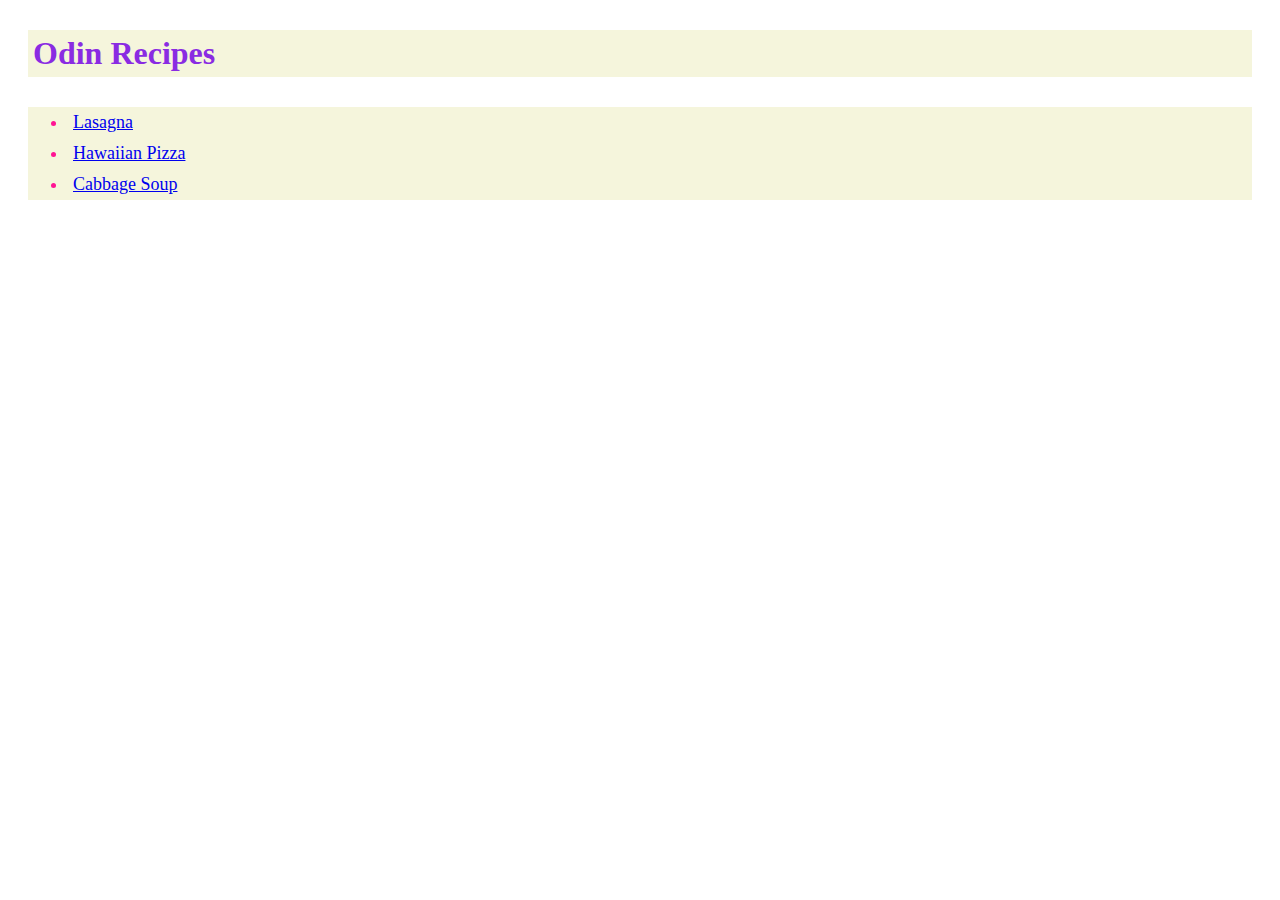
<file: index.html>
<!DOCTYPE html>
<html lang="en">
    <head>
        <meta charset="UTF-8">
        <link rel="stylesheet" href="style/styles.css" />
        <title>odin recipes</title>
    </head>
    <body>
        <h1>Odin Recipes</h1>
        <ul>
            <li><a href="recipes/lasagna.html">Lasagna</a></li>
            <li><a href="recipes/hawaiian-pizza.html">Hawaiian Pizza</a></li>
            <li><a href="recipes/cabbage-soup.html">Cabbage Soup</a></li>
        </ul>
    </body>
</html>
</file>
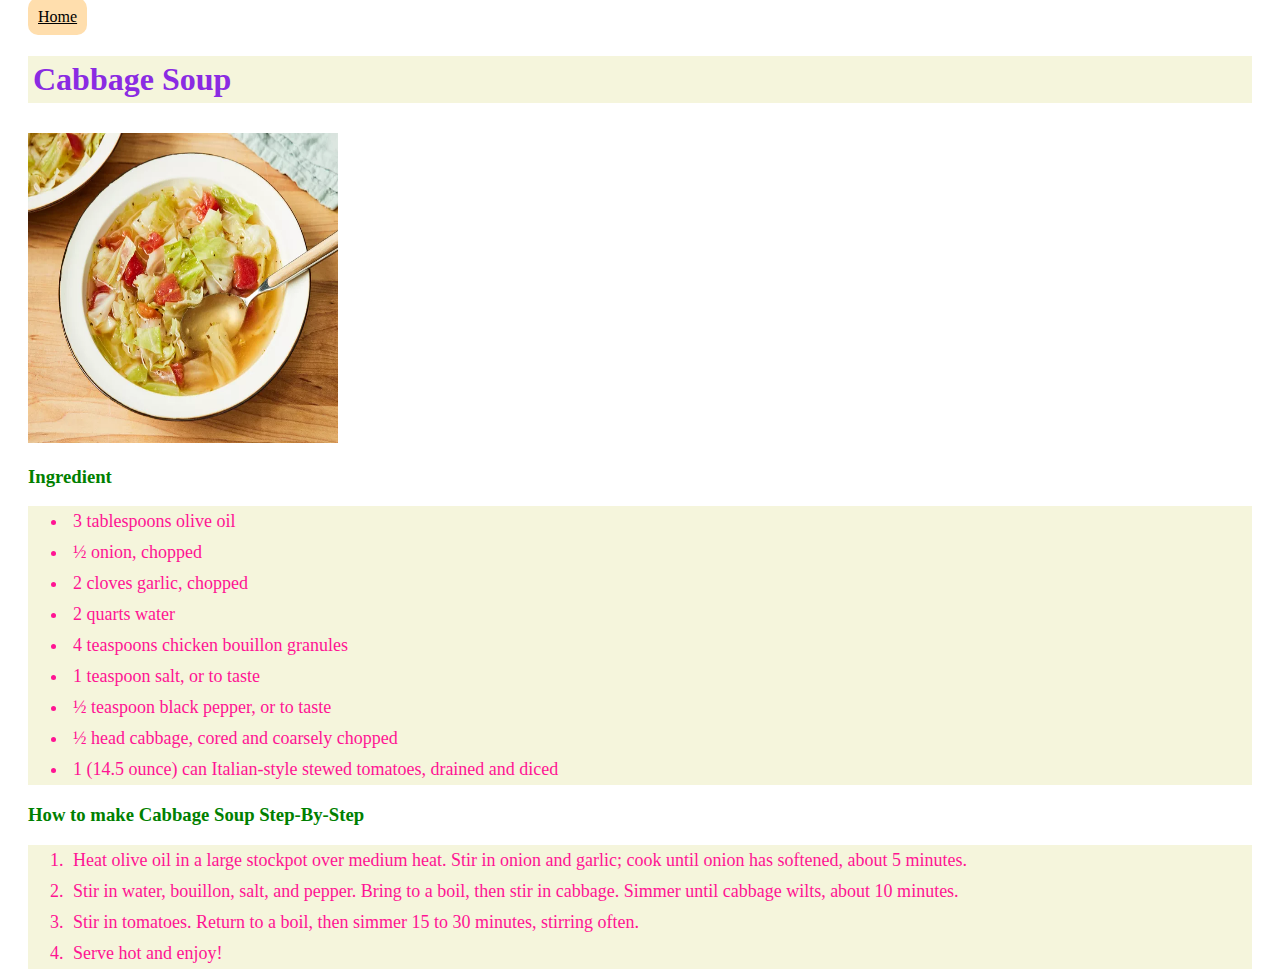
<file: recipes/cabbage-soup.html>
<!DOCTYPE html>
<html lang="en">
    <head>
        <meta charset="UTF-8">
        <link rel="stylesheet" href="../style/styles.css" />
        <title>Cabbage Soup</title>
    </head>
    <body>
        <a id="home" href="../index.html">Home</a>
        <h1>Cabbage Soup</h1>
        <img class="image" src="../images/cabbage-soup.webp" alt="This is a cabbage-soup image" height="310" width="310">
        <h3>Ingredient</h3>
        <ul>
            <li>3 tablespoons olive oil</li>
            <li>½ onion, chopped</li>    
            <li>2 cloves garlic, chopped</li>
            <li>2 quarts water</li>
            <li>4 teaspoons chicken bouillon granules</li>
            <li>1 teaspoon salt, or to taste</li>
            <li>½ teaspoon black pepper, or to taste</li>
            <li>½ head cabbage, cored and coarsely chopped</li>
            <li>1 (14.5 ounce) can Italian-style stewed tomatoes, drained and diced</li>
        </ul>
        <h3>How to make Cabbage Soup Step-By-Step</h3>
        <ol>
            <li>Heat olive oil in a large stockpot over medium heat. Stir in onion and garlic; cook until onion has softened, about 5 minutes.</li>
            <li>Stir in water, bouillon, salt, and pepper. Bring to a boil, then stir in cabbage. Simmer until cabbage wilts, about 10 minutes.</li>
            <li>Stir in tomatoes. Return to a boil, then simmer 15 to 30 minutes, stirring often.</li>
            <li>Serve hot and enjoy!</li>
        </ol>
    </body>
</html>
</file>
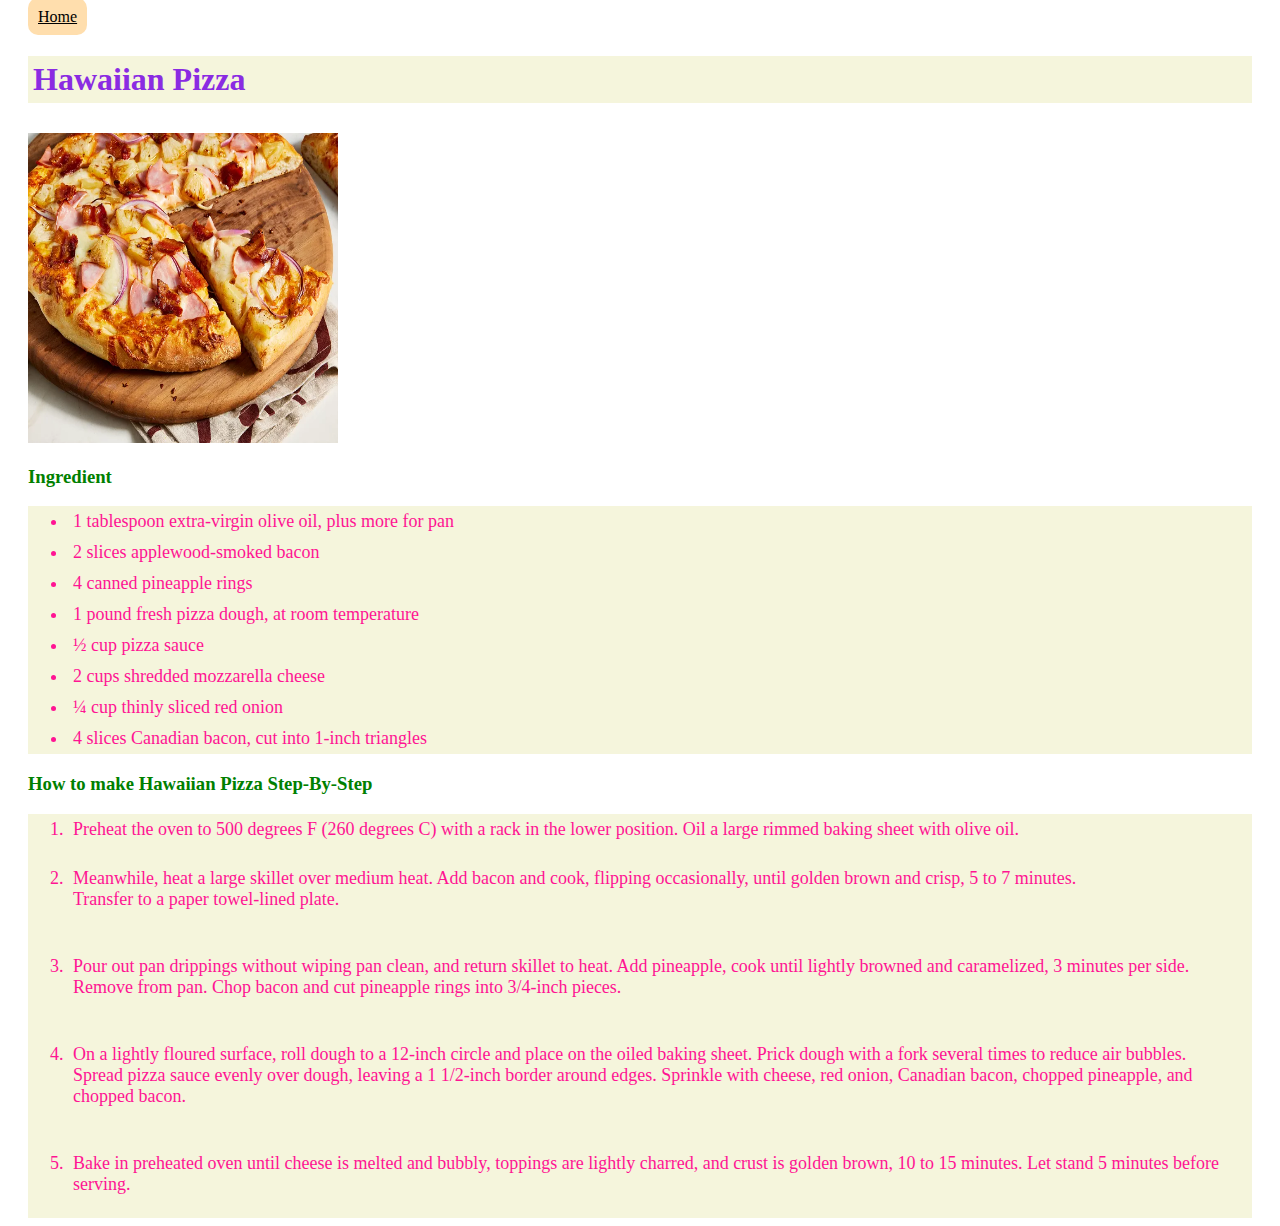
<file: recipes/hawaiian-pizza.html>
<!DOCTYPE html>
<html lang="en">
    <head>
        <meta charset="UTF-8">
        <link rel="stylesheet" href="../style/styles.css" />
        <title>Hawaiian Pizza</title>
    </head>
    <body>
        <a id="home" href="../index.html">Home</a>
        <h1>Hawaiian Pizza</h1>
        <img class="image" src="../images/hawaiian-pizza.webp" alt="This is a hawaiian-pizza image" height="310" width="310">
        <h3>Ingredient</h3>
        <ul>
            <li>1 tablespoon extra-virgin olive oil, plus more for pan</li>
            <li>2 slices applewood-smoked bacon</li>    
            <li>4 canned pineapple rings</li>
            <li>1 pound fresh pizza dough, at room temperature</li>
            <li>½ cup pizza sauce</li>
            <li>2 cups shredded mozzarella cheese</li>
            <li>¼ cup thinly sliced red onion</li>
            <li>4 slices Canadian bacon, cut into 1-inch triangles</li>
        </ul>
        <h3>How to make Hawaiian Pizza Step-By-Step</h3>
        <ol>
            <li>Preheat the oven to 500 degrees F (260 degrees C) with a rack in the lower position. Oil a large rimmed baking sheet with olive oil.</li>
            <li>
                <p>Meanwhile, heat a large skillet over medium heat. Add bacon and cook, flipping occasionally, until golden brown and crisp, 5 to 7 minutes. <br/> Transfer to a paper towel-lined plate.</p>
            </li>
            <li>
                <p>Pour out pan drippings without wiping pan clean, and return skillet to heat. Add pineapple, cook until lightly browned and caramelized, 3 minutes per side. <br/> Remove from pan. Chop bacon and cut pineapple rings into 3/4-inch pieces.</p>
            </li>
            <li>
                <p>On a lightly floured surface, roll dough to a 12-inch circle and place on the oiled baking sheet. Prick dough with a fork several times to reduce air bubbles. <br/> Spread pizza sauce evenly over dough, leaving a 1 1/2-inch border around edges. Sprinkle with cheese, red onion, Canadian bacon, chopped pineapple, and chopped bacon.</p>
            </li>
            <li>
                <p>Bake in preheated oven until cheese is melted and bubbly, toppings are lightly charred, and crust is golden brown, 10 to 15 minutes. Let stand 5 minutes before serving.</p>
            </li>
        </ol>
    </body>
</html>
</file>
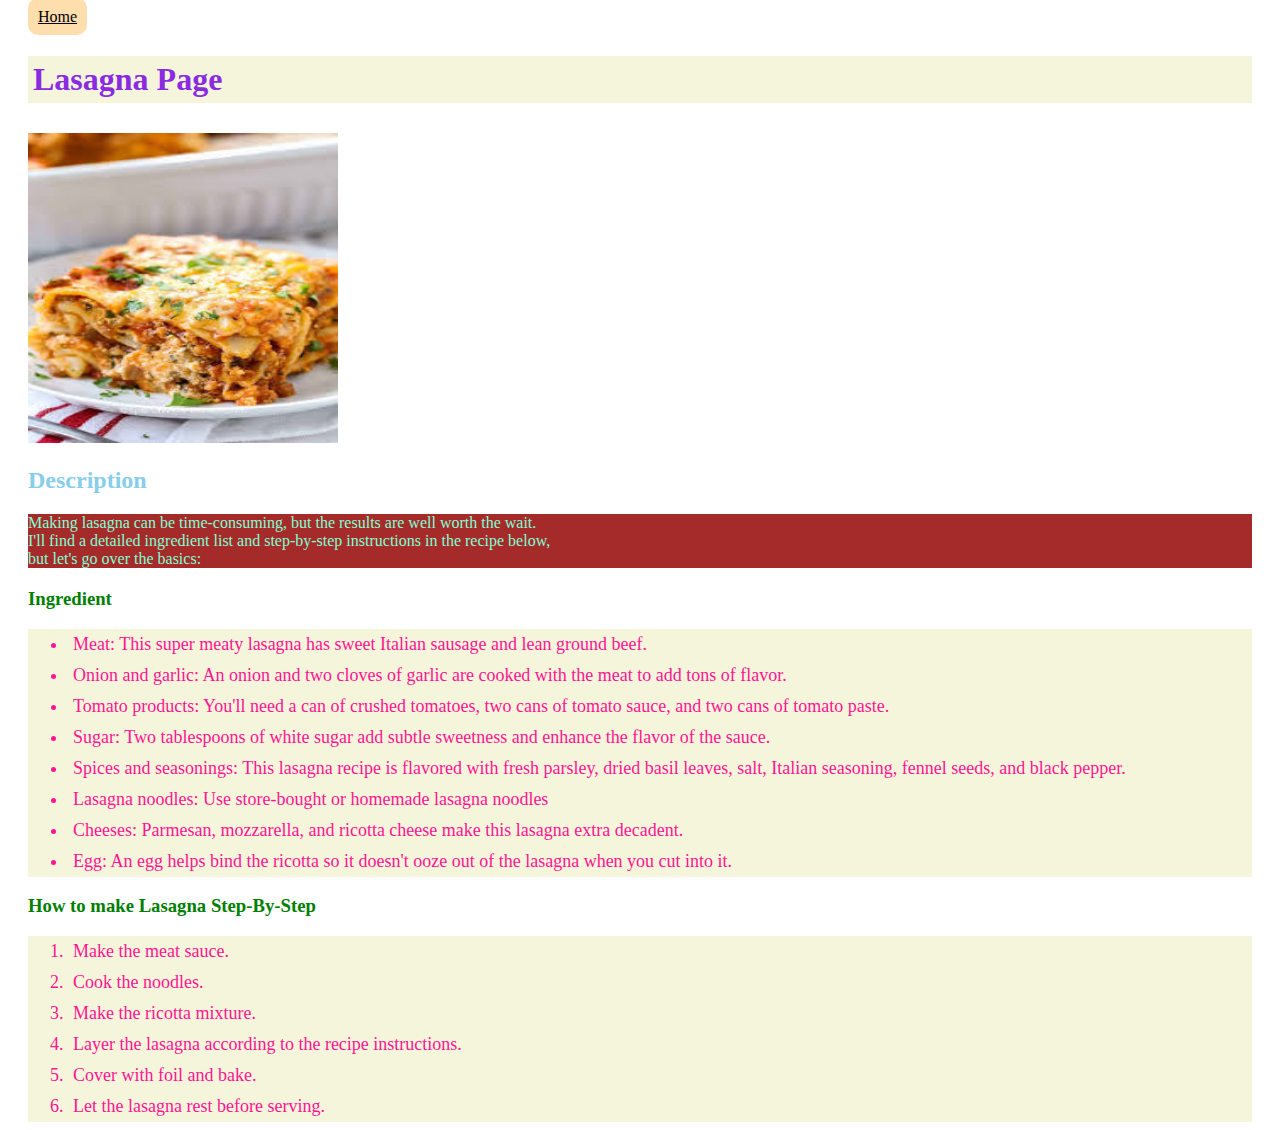
<file: recipes/lasagna.html>
<!DOCTYPE html>
<html lang="en">
    <head>
        <meta charset="UTF-8">
        <link rel="stylesheet" href="../style/styles.css" />
        <title>lasagna</title>
    </head>
    <body>
        <a id="home" href="../index.html">Home</a>
        <h1>Lasagna Page</h1>
        <img class="image" src="../images/lasagna.jpeg" alt="This is a lasagna image" height="310" width="310">
        <h2>Description</h2>
        <p id="des">
            Making lasagna can be time-consuming, but the results are well worth the wait. <br/> 
            I'll find a detailed ingredient list and step-by-step instructions in the recipe below,<br/>
            but let's go over the basics:
        </p>
        <h3>Ingredient</h3>
        <ul>
            <li>Meat: This super meaty lasagna has sweet Italian sausage and lean ground beef.</li>
            <li>Onion and garlic: An onion and two cloves of garlic are cooked with the meat to add tons of flavor.</li>
            <li>Tomato products: You'll need a can of crushed tomatoes, two cans of tomato sauce, and two cans of tomato paste.</li>
            <li>Sugar: Two tablespoons of white sugar add subtle sweetness and enhance the flavor of the sauce.</li>
            <li>Spices and seasonings: This lasagna recipe is flavored with fresh parsley, dried basil leaves, salt, Italian seasoning, fennel seeds, and black pepper.</li>
            <li>Lasagna noodles: Use store-bought or homemade lasagna noodles</li>
            <li>Cheeses: Parmesan, mozzarella, and ricotta cheese make this lasagna extra decadent.</li>
            <li>Egg: An egg helps bind the ricotta so it doesn't ooze out of the lasagna when you cut into it.</li>
        </ul>
        <h3>How to make Lasagna Step-By-Step</h3>
        <ol>
            <li>Make the meat sauce.</li>
            <li>Cook the noodles.</li>
            <li>Make the ricotta mixture.</li>
            <li>Layer the lasagna according to the recipe instructions.</li>
            <li>Cover with foil and bake.</li>
            <li>Let the lasagna rest before serving.</li>
        </ol>
    </body>
</html>
</file>
<file: style/styles.css>
h1 {
  color: blueviolet;
  background-color: beige;
  margin: 30px 20px;
  padding: 5px;
}

h2 {
  color: skyblue;
  margin-left: 20px;
}

h3 {
  color: green;
  margin-left: 20px;
}

ul, ol {
    color: navy;
    background-color: beige;
    font-size: large;
    margin: 0 20px;
}

li {
    padding: 5px 0 5px 5px;
    color: deeppink;
}

.image {
    margin: 0 20px;
}

#des {
    margin: 20px;
    color:aquamarine;
    background-color: brown;
}

#home {
    color: black;
    background-color: navajowhite;
    margin: 20px;
    padding: 10px;
    border-radius: 10px;
}
</file>
